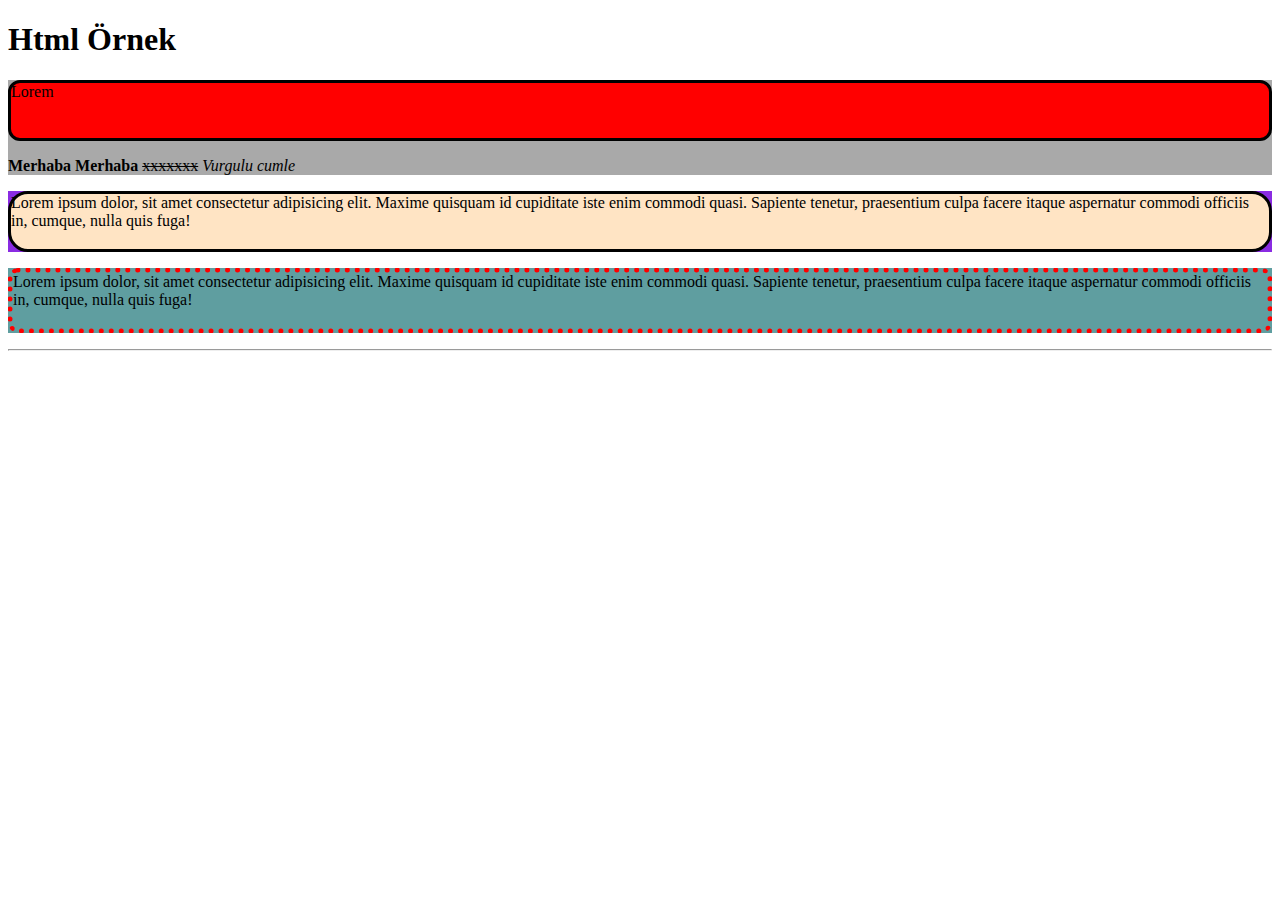
<file: html_example1/index.html>
<!DOCTYPE html>
<html lang="tr">

<head>
    <meta charset="UTF-8">
    <meta http-equiv="X-UA-Compatible" content="IE=edge">
    <meta name="viewport" content="width=device-width, initial-scale=1.0">
    <title>Html_Example_1</title>
</head>

<style>
    /* * {
        margin: 0;
        background-color: aqua;
    } */

    #paragraf1 {
        border-style: solid;
        border-radius: 12px;
        background-color: red;
        height: 55px;
        /* margin-bottom: 50px; */
    }

    #paragraf2 {
        border-style: solid;
        border-radius: 20px;
        background-color: bisque;
        height: 55px;
    }

    #paragraf3 {
        border: 5px red dotted;
        border-radius: 10px;
        height: 55px;
    }
</style>


<body>

    <h1> Html Örnek </h1>

    <div style="background-color: darkgray;">
        <p id="paragraf1"> Lorem </p>

        <b> Merhaba </b>
        <strong> Merhaba </strong>
        <del>xxxxxxx</del>
        <em>Vurgulu cumle</em>
    </div>

    <div style="background-color: blueviolet;">
        <p id="paragraf2"> Lorem ipsum dolor, sit amet consectetur adipisicing elit. Maxime quisquam id cupiditate iste
            enim
            commodi quasi. Sapiente tenetur, praesentium culpa facere itaque aspernatur commodi officiis in, cumque,
            nulla
            quis fuga! </p>
    </div>

    <div style="background-color: cadetblue;">
        <p id="paragraf3"> Lorem ipsum dolor, sit amet consectetur adipisicing elit. Maxime quisquam id cupiditate iste
            enim
            commodi quasi. Sapiente tenetur, praesentium culpa facere itaque aspernatur commodi officiis in, cumque,
            nulla
            quis fuga! </p>
    </div>

    <hr>

</body>

</html>
</file>
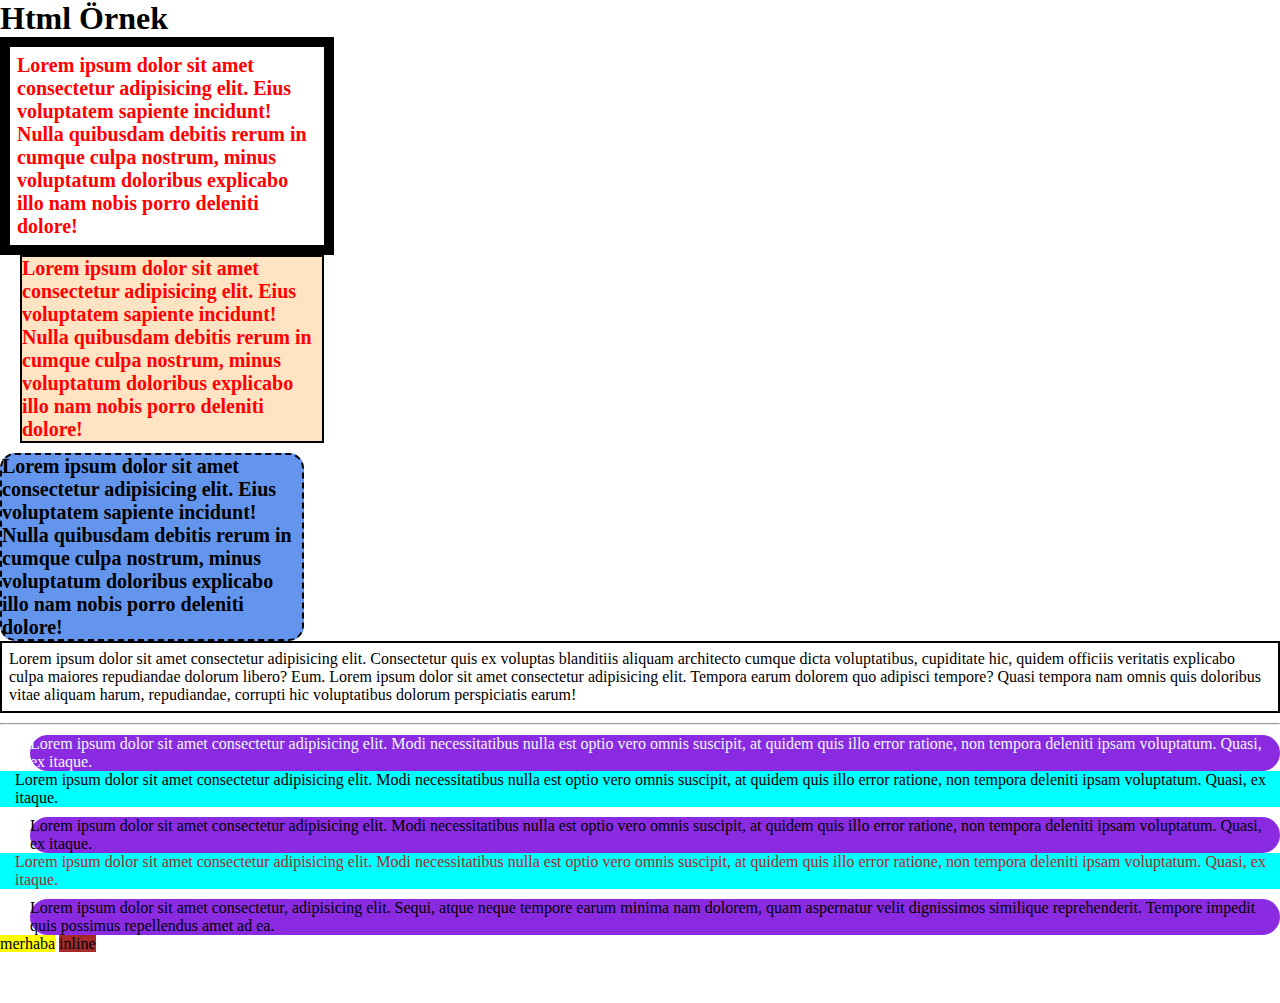
<file: html_example2/index.html>
<!DOCTYPE html>
<html lang="en">

<head>
    <meta charset="UTF-8">
    <meta http-equiv="X-UA-Compatible" content="IE=edge">
    <meta name="viewport" content="width=device-width, initial-scale=1.0">
    <title>Document</title>
</head>

<style>
    * {
        margin: 0;
        padding: 0;
    }

    .myText {
        color: red;
        font-size: 20px;
        font-weight: 800;
    }

    .arkaPlan {
        background-color: cornflowerblue;
        color: black;

    }

    .solid {

        border: 2px black solid;
        padding: 7px;

    }

    .bisque {

        background-color: bisque;
        border: 2px black solid;
        margin-left: 20px;


    }

    .dashed {
        border: 2px black dashed;
        border-radius: 15px;
        margin-top: 10px;

    }

    .boyut {
        width: 300px;
    }

    .mor {
        background-color: blueviolet;
        margin-left: 30px;
        border-radius: 30px;
        margin-top: 10px;
    }

    .turkuaz {
        background-color: aqua;
        padding-left: 15px;
    }

    #myTurkuaz {
        color: brown;
    }
</style>

<body>

    <h1>Html Örnek</h1>
    <p class="solid  myText boyut" style="border: 10px black solid;">Lorem ipsum dolor sit amet consectetur adipisicing
        elit.
        Eius
        voluptatem
        sapiente incidunt!
        Nulla
        quibusdam
        debitis rerum in cumque culpa nostrum, minus voluptatum doloribus explicabo illo nam nobis porro deleniti
        dolore!</p>

    <p class="bisque myText boyut">Lorem ipsum dolor sit amet consectetur adipisicing elit. Eius voluptatem sapiente
        incidunt!
        Nulla
        quibusdam
        debitis rerum in cumque culpa nostrum, minus voluptatum doloribus explicabo illo nam nobis porro deleniti
        dolore!</p>

    <p class="dashed myText arkaPlan boyut">Lorem ipsum dolor sit amet consectetur adipisicing elit. Eius voluptatem
        sapiente
        incidunt!
        Nulla
        quibusdam
        debitis rerum in cumque culpa nostrum, minus voluptatum doloribus explicabo illo nam nobis porro deleniti
        dolore!</p>

    <p class="solid">Lorem ipsum dolor sit amet consectetur adipisicing elit. Consectetur quis ex voluptas blanditiis
        aliquam
        architecto cumque dicta voluptatibus, cupiditate hic, quidem officiis veritatis explicabo culpa maiores
        repudiandae dolorum libero? Eum. Lorem ipsum dolor sit amet consectetur adipisicing elit. Tempora earum dolorem
        quo adipisci tempore? Quasi tempora nam omnis quis doloribus vitae aliquam harum, repudiandae, corrupti hic
        voluptatibus dolorum perspiciatis earum!</p>

    <hr style="margin-top: 10px;">

    <div class="mor" style="color: aliceblue;">
        Lorem ipsum dolor sit amet consectetur adipisicing elit. Modi necessitatibus nulla est optio vero omnis
        suscipit, at quidem quis illo error ratione, non tempora deleniti ipsam voluptatum. Quasi, ex itaque.
    </div>
    <div class="turkuaz">
        Lorem ipsum dolor sit amet consectetur adipisicing elit. Modi necessitatibus nulla est optio vero omnis
        suscipit, at quidem quis illo error ratione, non tempora deleniti ipsam voluptatum. Quasi, ex itaque.
    </div>

    <div class="mor">
        Lorem ipsum dolor sit amet consectetur adipisicing elit. Modi necessitatibus nulla est optio vero omnis
        suscipit, at quidem quis illo error ratione, non tempora deleniti ipsam voluptatum. Quasi, ex itaque.
    </div>
    <div class="turkuaz" id="myTurkuaz">
        Lorem ipsum dolor sit amet consectetur adipisicing elit. Modi necessitatibus nulla est optio vero omnis
        suscipit, at quidem quis illo error ratione, non tempora deleniti ipsam voluptatum. Quasi, ex itaque.
    </div>

    <p class="mor">

        Lorem ipsum dolor sit amet consectetur, adipisicing elit. Sequi, atque neque tempore earum minima nam dolorem,
        quam aspernatur velit dignissimos similique reprehenderit. Tempore impedit quis possimus repellendus amet ad ea.
    </p>

    <div style="margin-bottom: 50px;">
        <div style="background-color: yellow;  display: inline;">merhaba</div>
        <span style="background-color: brown;"> inline</span>
    </div>

</body>

</html>
</file>
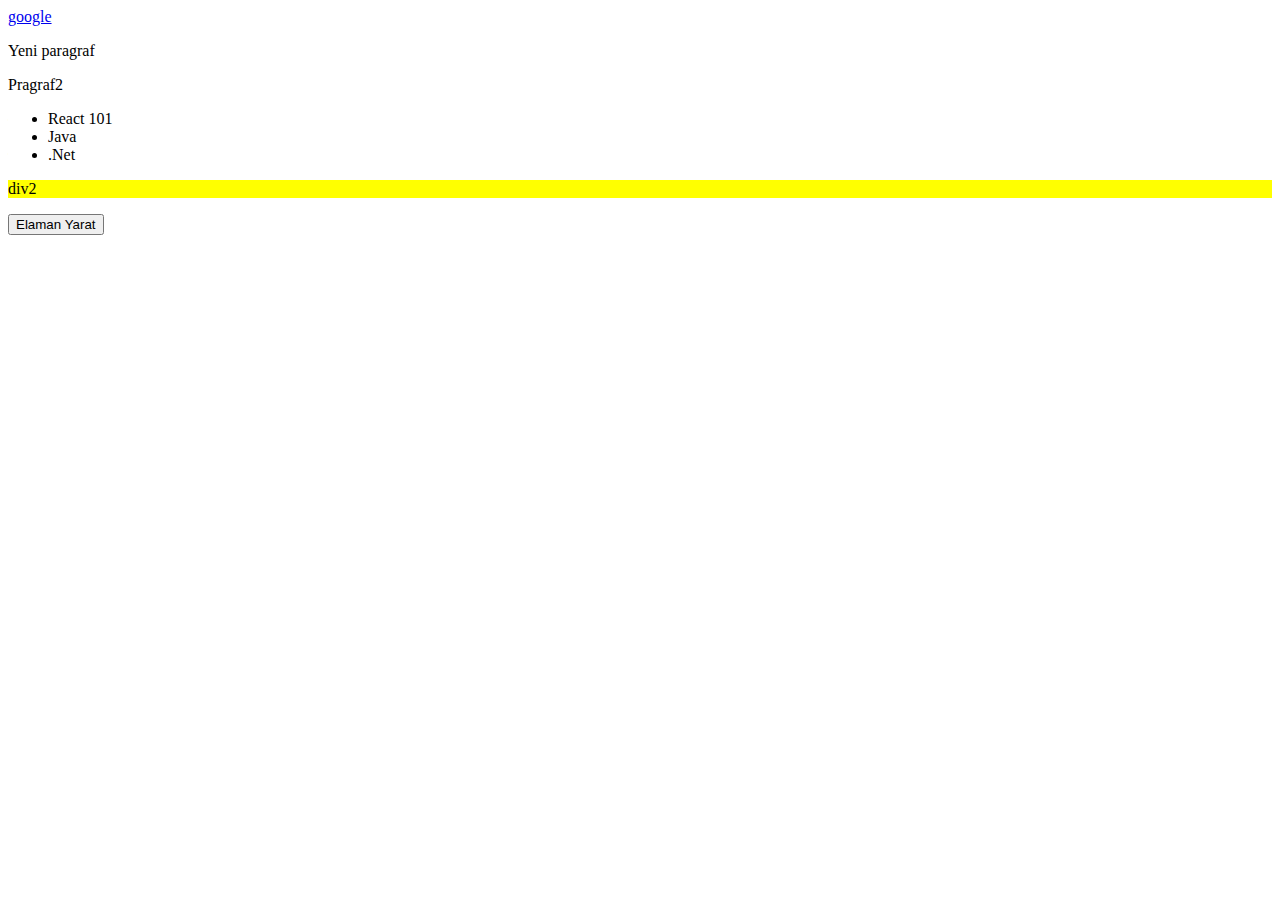
<file: js_examples2/html_eleman_secme/index.html>
<!DOCTYPE html>
<html lang="en">

<head>
    <meta charset="UTF-8">
    <meta name="viewport" content="width=device-width, initial-scale=1.0">
    <title>Document</title>
</head>

<body>

    <a href="https://www.google.com"> <span>google</span> </a>
    <p>Pragraf1 </p>
    <p>Pragraf2</p>
    <div class="kutu container">
        div1
        <a id="link" href="">youtube</a>
    </div>

    <div class="kutu">
        <p>div2</p>
    </div>
    <button onclick="elemanYarat()">Elaman Yarat</button>


    <script src="app.js"></script>
</body>

</html>
</file>
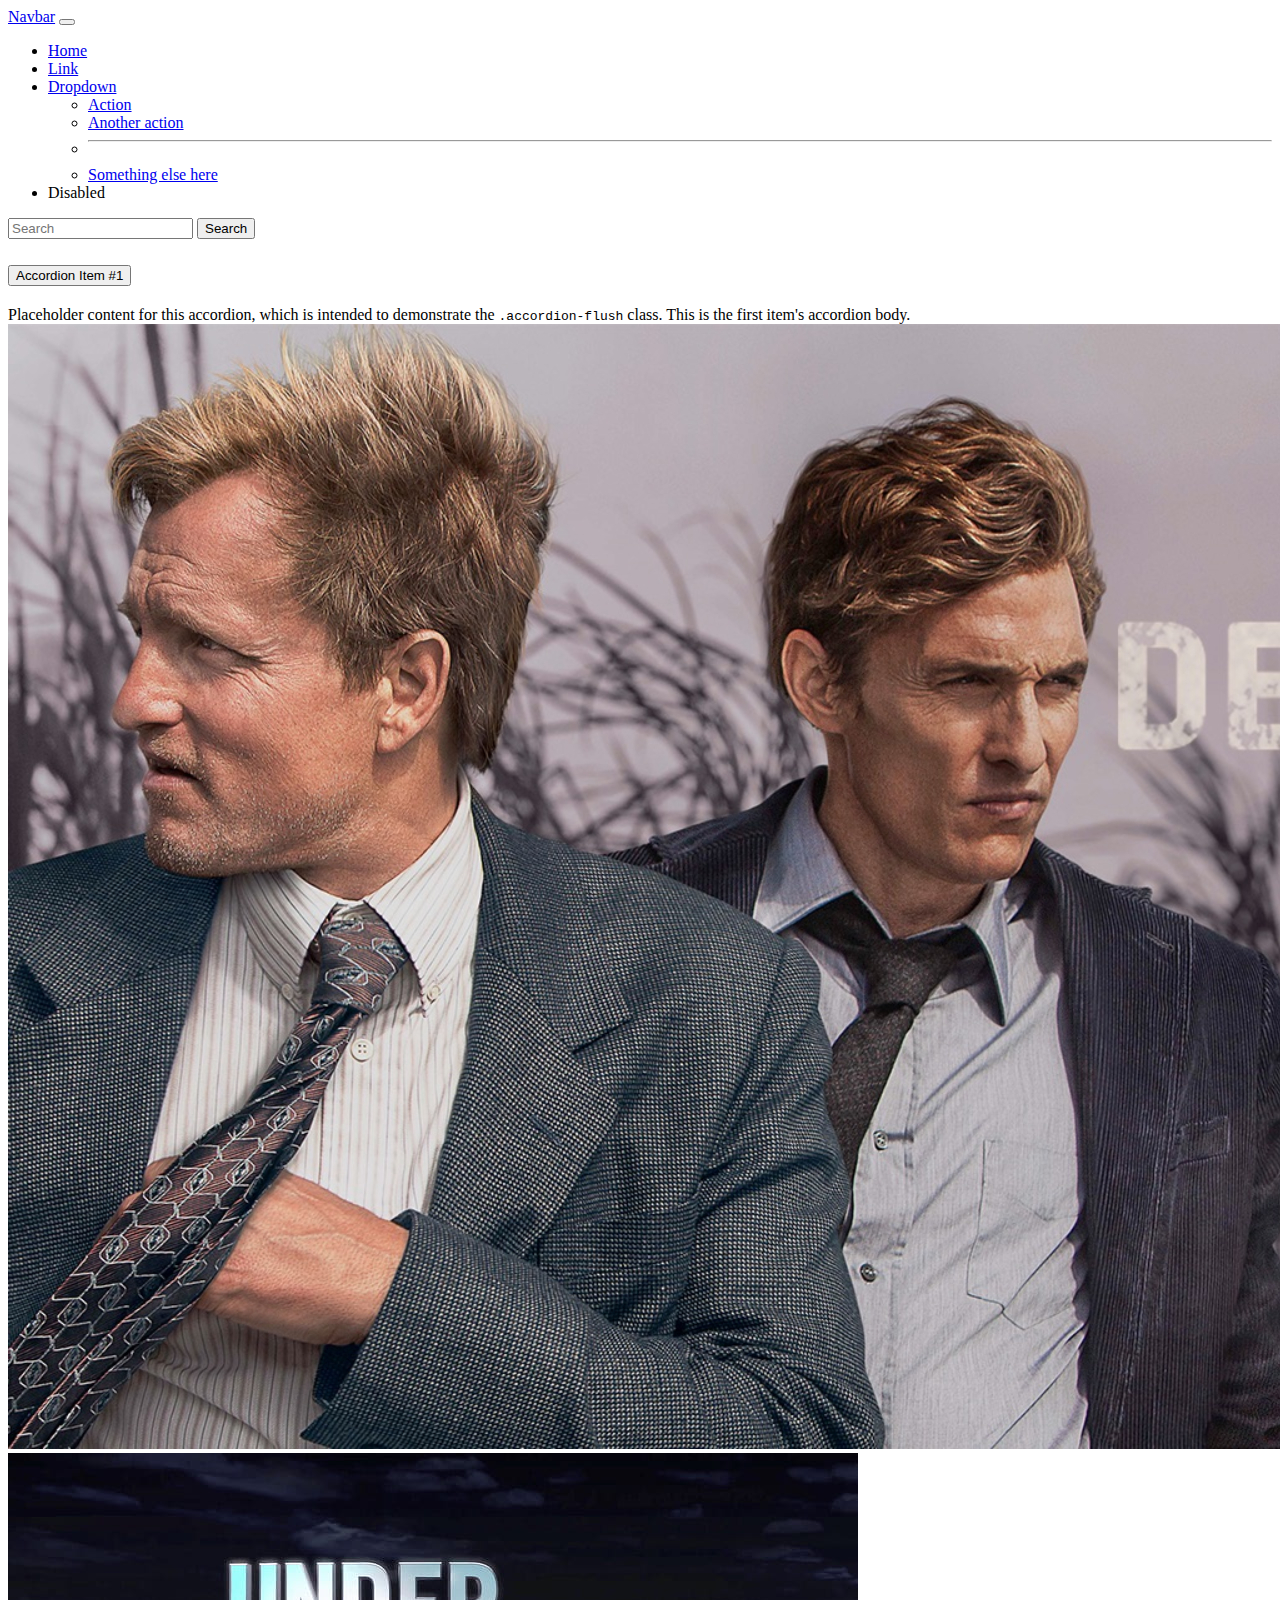
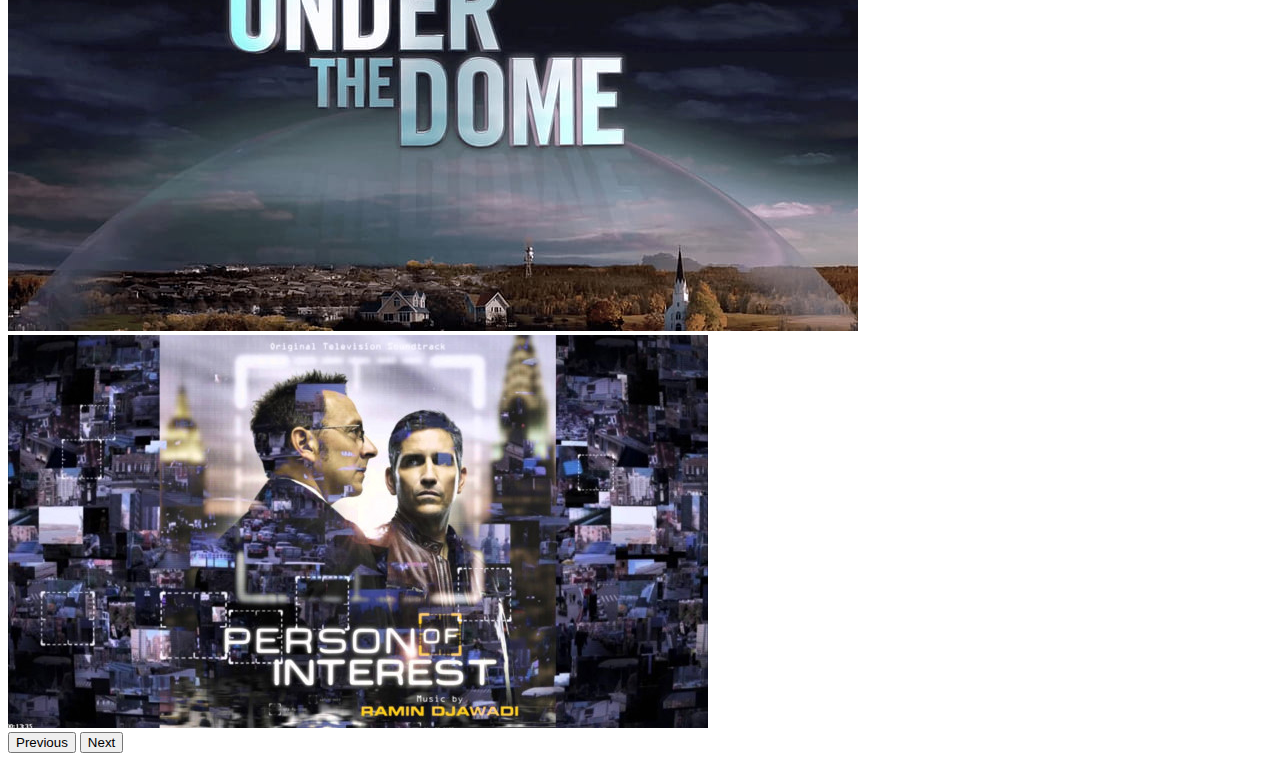
<file: bootstrap_example/movie.html>
<!DOCTYPE html>
<html lang="en">

<head>
    <meta charset="UTF-8">
    <meta name="viewport" content="width=device-width, initial-scale=1.0">

    <title>Document</title>

    <link href="https://cdn.jsdelivr.net/npm/bootstrap@5.3.0/dist/css/bootstrap.min.css" rel="stylesheet"
        integrity="sha384-9ndCyUaIbzAi2FUVXJi0CjmCapSmO7SnpJef0486qhLnuZ2cdeRhO02iuK6FUUVM" crossorigin="anonymous">
</head>

<body class="vh-100 bg-body-secondary overflow-x-hidden">
    <header class="h-100">
        <nav class="navbar navbar-expand-lg bg-info">
            <div class="container-fluid">
                <a class="navbar-brand" href="#">Navbar</a>
                <button class="navbar-toggler" type="button" data-bs-toggle="collapse"
                    data-bs-target="#navbarSupportedContent" aria-controls="navbarSupportedContent"
                    aria-expanded="false" aria-label="Toggle navigation">
                    <span class="navbar-toggler-icon"></span>
                </button>
                <div class="collapse navbar-collapse" id="navbarSupportedContent">
                    <ul class="navbar-nav me-auto mb-2 mb-lg-0">
                        <li class="nav-item">
                            <a class="nav-link active" aria-current="page" href="#">Home</a>
                        </li>
                        <li class="nav-item">
                            <a class="nav-link" href="#">Link</a>
                        </li>
                        <li class="nav-item dropdown">
                            <a class="nav-link dropdown-toggle" href="#" role="button" data-bs-toggle="dropdown"
                                aria-expanded="false">
                                Dropdown
                            </a>
                            <ul class="dropdown-menu">
                                <li><a class="dropdown-item" href="#">Action</a></li>
                                <li><a class="dropdown-item" href="#">Another action</a></li>
                                <li>
                                    <hr class="dropdown-divider">
                                </li>
                                <li><a class="dropdown-item" href="#">Something else here</a></li>
                            </ul>
                        </li>
                        <li class="nav-item">
                            <a class="nav-link disabled">Disabled</a>
                        </li>
                    </ul>
                    <form class="d-flex" role="search">
                        <input class="form-control me-2" type="search" placeholder="Search" aria-label="Search">
                        <button class="btn btn-outline-success" type="submit">Search</button>
                    </form>
                </div>
            </div>
        </nav>

        <div class="row my-2 h-75">
            <div class="accordion accordion-flush col-md-3 col-lg-2 col-12" id="accordionFlushExample">
                <div class="accordion-item">
                    <h2 class="accordion-header">
                        <button class="accordion-button collapsed" type="button" data-bs-toggle="collapse"
                            data-bs-target="#flush-collapseOne" aria-expanded="false" aria-controls="flush-collapseOne">
                            Accordion Item #1
                        </button>
                    </h2>
                    <div id="flush-collapseOne" class="accordion-collapse collapse"
                        data-bs-parent="#accordionFlushExample">
                        <div class="accordion-body">Placeholder content for this accordion, which is intended to
                            demonstrate
                            the <code>.accordion-flush</code> class. This is the first item's accordion body.</div>
                    </div>
                </div>

            </div>

            <div id="carouselExampleFade" class="carousel slide carousel-fade h-100 col-md-9 col-lg-10 col-12">
                <div class="carousel-inner h-100">
                    <div class="carousel-item active h-100">
                        <img src="img/32213-Matthew-McConaughey-Woody-HarrelsonTrue-Detective.jpg" class="h-100 w-100"
                            alt="...">
                    </div>
                    <div class="carousel-item h-100">
                        <img src="img/desktop-wallpaper-under-the-dome-tv-show-hq-under-the-dome-under-the-dome.jpg"
                            class="d-block w-100 h-100 " alt="...">
                    </div>
                    <div class="carousel-item h-100">
                        <img src="img/wp1913009.jpg" class="d-block w-100 h-100" alt="...">
                    </div>
                </div>
                <button class="carousel-control-prev" type="button" data-bs-target="#carouselExampleFade"
                    data-bs-slide="prev">
                    <span class="carousel-control-prev-icon" aria-hidden="true"></span>
                    <span class="visually-hidden">Previous</span>
                </button>
                <button class="carousel-control-next" type="button" data-bs-target="#carouselExampleFade"
                    data-bs-slide="next">
                    <span class="carousel-control-next-icon" aria-hidden="true"></span>
                    <span class="visually-hidden">Next</span>
                </button>
            </div>





        </div>




    </header>

    <main>
        <section class="container  d-flex  flex-wrap justify-content-center  gap-4" id="allfilm">


        </section>
    </main>

    <script src="https://cdn.jsdelivr.net/npm/bootstrap@5.3.0/dist/js/bootstrap.bundle.min.js"
        integrity="sha384-geWF76RCwLtnZ8qwWowPQNguL3RmwHVBC9FhGdlKrxdiJJigb/j/68SIy3Te4Bkz"
        crossorigin="anonymous"></script>

    <script src="movie.js"></script>
</body>

</html>
</file>
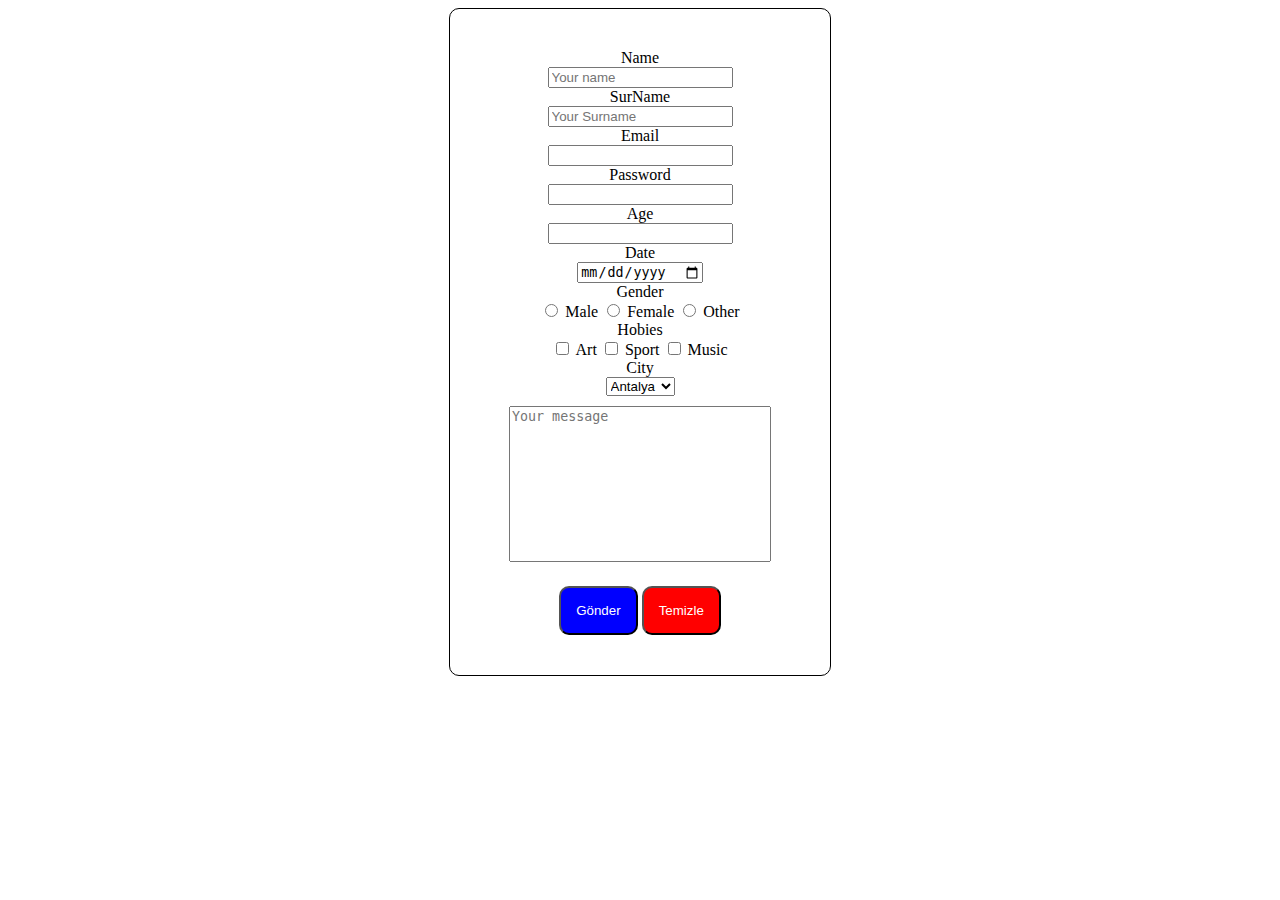
<file: html_example2/form.html>
<!DOCTYPE html>
<html lang="en">

<head>
    <meta charset="UTF-8">
    <meta http-equiv="X-UA-Compatible" content="IE=edge">
    <meta name="viewport" content="width=device-width, initial-scale=1.0">
    <title>Document</title>
</head>

<style>
    .btn {
        color: white;
        /* width: 75px;
        height: 40px; */
        padding: 15px;
        border-radius: 10px;
        margin-top: 20px;
        cursor: pointer;
    }

    .btn:hover {
        background-color: cadetblue;
        /* font-size: 14px; */
        transition: 1s;
        transform: scale(1.05);
    }

    .submit {
        background-color: blue;
    }

    .clear {
        background-color: red;
    }

    form {
        padding: 40px;
        border: 1px solid black;
        border-radius: 10px;
        /* width: 30%; */
        /* min-width: 200px; */
        max-width: 300px;
        text-align: center;
        /* margin: 10px 50px; */
        margin: auto;
    }
</style>

<body>


    <form action="">

        <div>
            <label for="name">Name</label> <br>
            <input type="text" name="name" id="name" placeholder="Your name">
        </div>
        <div>
            <label for="surname">SurName</label> <br>
            <input type="text" name="surname" id="surname" placeholder="Your Surname">
        </div>
        <div>
            <label for="email">Email</label> <br>
            <input type="email" name="email" id="email">
        </div>
        <div>
            <label for="password">Password</label> <br>
            <input type="password" name="password" id="password">
        </div>
        <div>
            <label for="age">Age</label> <br>
            <input type="number" name="age" id="age">
        </div>
        <div>
            <label for="date">Date</label> <br>
            <input type="date" name="date" id="date">
        </div>
        <div>
            <label for="female">Gender</label><br>
            <input type="radio" name="gender" id="male" value="MALE">
            <label for="male">Male</label>
            <input type="radio" name="gender" id="female" value="FEMALE">
            <label for="female">Female</label>
            <input type="radio" name="gender" id="other" value="OTHER">
            <label for="other">Other</label>
        </div>
        <div>

            <label for="">Hobies</label> <br>

            <input type="checkbox" name="art" id="art"> <label> Art </label>
            <input type="checkbox" name="sport" id="sport"> <label> Sport</label>
            <input type="checkbox" name="music" id="music"> <label> Music</label>

        </div>
        <div>
            <label for="">City</label><br>

            <select name="city" id="city">
                <option value="ANKARA">Ankara</option>
                <option value="İSTANBUL">Istanbul</option>
                <option value="ANTALYA" selected>Antalya</option>
                <option value="İZMİR">İzmir</option>
            </select>





        </div>

        <div style="margin-top: 10px;">
            <textarea style="resize: none;" name="messagebox" id="textbox" cols="30" rows="10"
                placeholder="Your message"></textarea>
        </div>

        <div class="button-group">
            <input class="btn submit" type="submit" value="Gönder">
            <input class="btn clear" type="reset" value="Temizle">
        </div>



    </form>



</body>

</html>
</file>
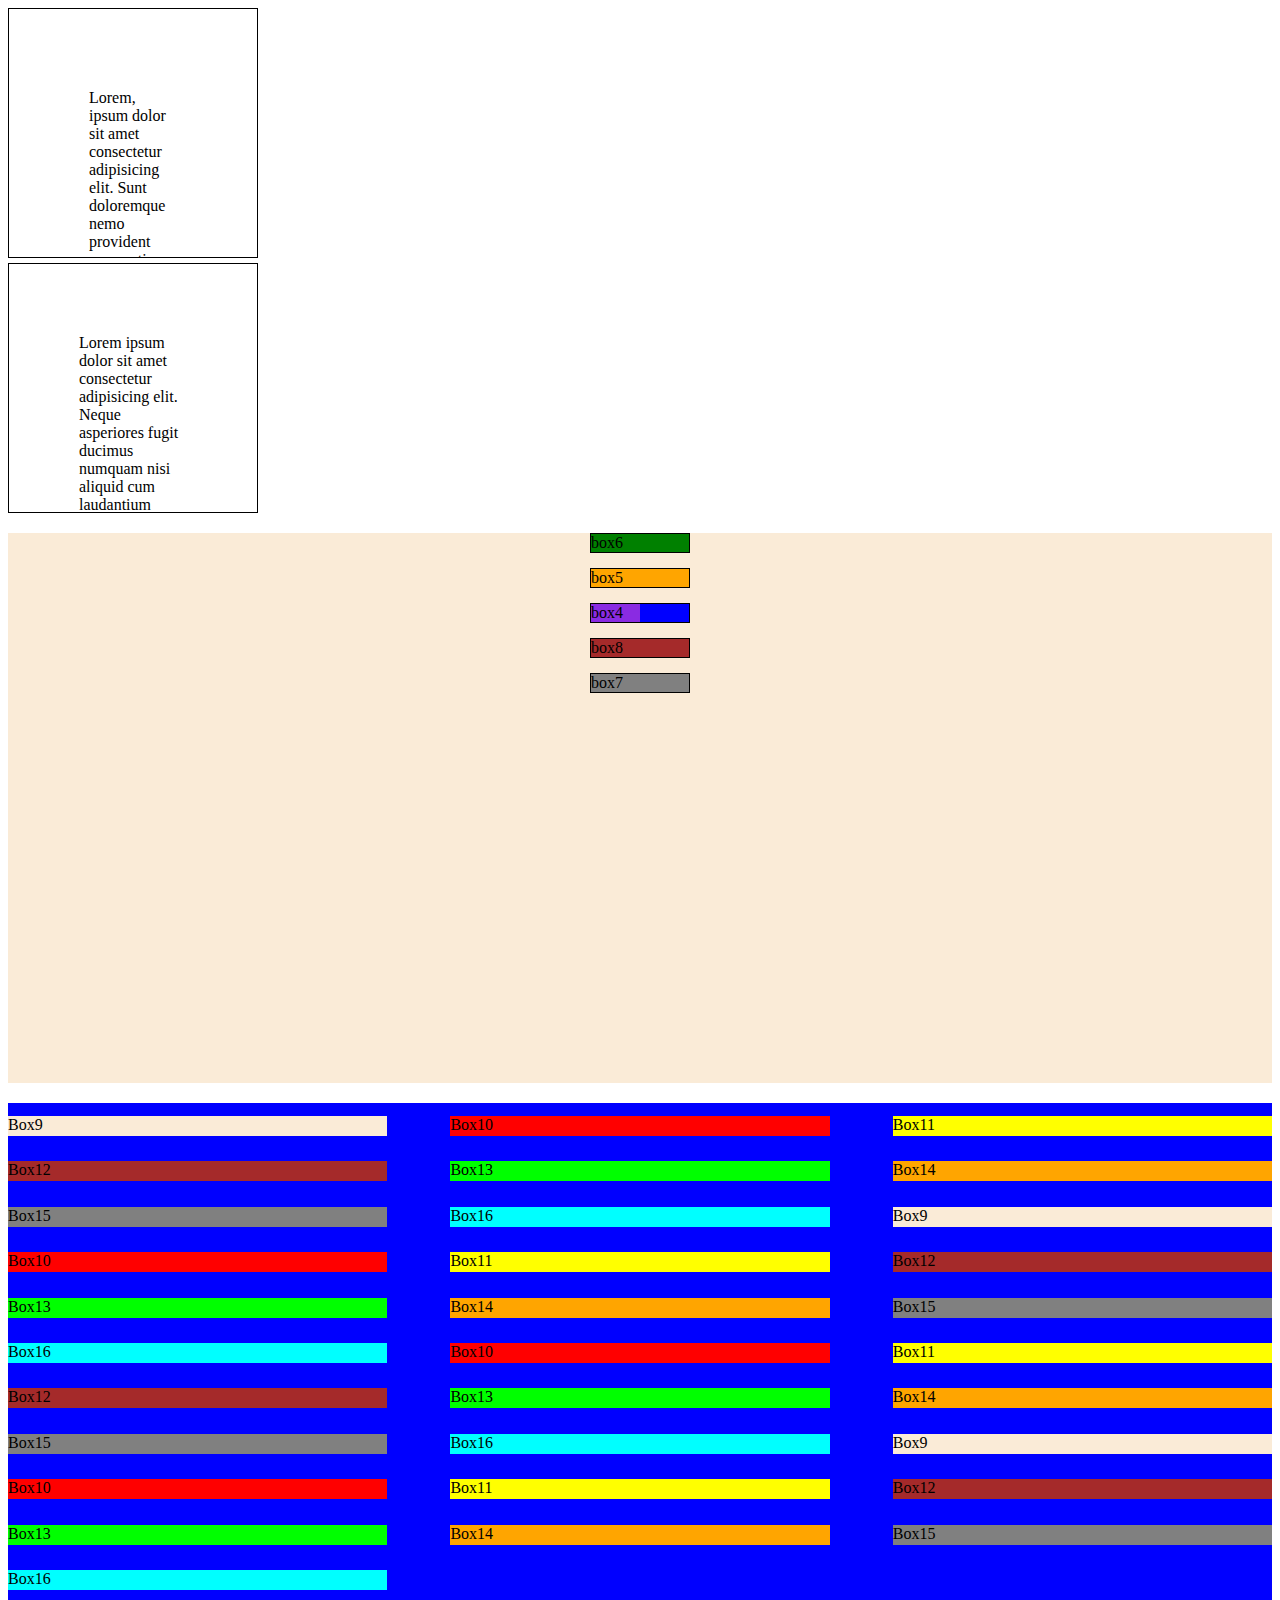
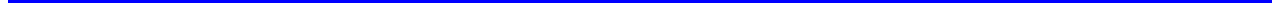
<file: html_example3/div.html>
<!DOCTYPE html>
<html lang="en">

<head>
    <meta charset="UTF-8">
    <meta name="viewport" content="width=device-width, initial-scale=1.0">
    <title>Document</title>
    <link rel="stylesheet" href="div.css">
</head>

<body>

    <div class="div1">Lorem, ipsum dolor sit amet consectetur adipisicing elit. Sunt doloremque nemo provident
        praesentium nulla, est porro, dolorem minus deserunt explicabo reprehenderit maiores veniam corporis cum harum
        amet quia eaque quibusdam ducimus aliquam? Odit unde dignissimos accusantium! Dolorum obcaecati quidem fugiat
        ipsa quae possimus ipsum, officiis magnam eum quos, totam tempora dolores doloribus eveniet non facere esse illo
        earum ea fuga porro asperiores delectus. Saepe culpa, laudantium molestias exercitationem odio, pariatur
        officiis dignissimos totam perspiciatis inventore, officia itaque possimus eveniet nesciunt optio quasi incidunt
        doloremque cumque voluptates voluptatibus architecto at quod consequuntur? Quo repellendus ex distinctio veniam
        ut! Adipisci, recusandae quibusdam!</div>
    <div class="div2">Lorem ipsum dolor sit amet consectetur adipisicing elit. Neque asperiores fugit ducimus numquam
        nisi aliquid cum laudantium nostrum reiciendis, aut voluptate odio quibusdam voluptatibus veniam, praesentium
        explicabo, nulla exercitationem repellat.</div>



    <div class="container1 container2">
        <div class="box div4">
            <div class="div4-child">box4</div>
        </div>
        <div class="box div5">box5</div>
        <div class="box div6">box6</div>
        <div class="box div7">box7</div>
        <div class="box div8">box8</div>
    </div>

    <div class="container3">

        <div class="mydiv" style="background-color: antiquewhite;">Box9</div>
        <div class="mydiv" style="background-color: red;">Box10</div>
        <div class="mydiv" style="background-color: yellow;">Box11</div>
        <div class="mydiv" style="background-color: brown;">Box12</div>
        <div class="mydiv" style="background-color: lime;">Box13</div>
        <div class="mydiv" style="background-color: orange;">Box14</div>
        <div class="mydiv" style="background-color: gray;">Box15</div>
        <div class="mydiv" style="background-color: aqua;">Box16</div>
        <div class="mydiv" style="background-color: antiquewhite;">Box9</div>
        <div class="mydiv" style="background-color: red;">Box10</div>
        <div class="mydiv" style="background-color: yellow;">Box11</div>
        <div class="mydiv" style="background-color: brown;">Box12</div>
        <div class="mydiv" style="background-color: lime;">Box13</div>
        <div class="mydiv" style="background-color: orange;">Box14</div>
        <div class="mydiv" style="background-color: gray;">Box15</div>
        <div class="mydiv" style="background-color: aqua;">Box16</div>
        <div class="mydiv" style="background-color: red;">Box10</div>
        <div class="mydiv" style="background-color: yellow;">Box11</div>
        <div class="mydiv" style="background-color: brown;">Box12</div>
        <div class="mydiv" style="background-color: lime;">Box13</div>
        <div class="mydiv" style="background-color: orange;">Box14</div>
        <div class="mydiv" style="background-color: gray;">Box15</div>
        <div class="mydiv" style="background-color: aqua;">Box16</div>
        <div class="mydiv" style="background-color: antiquewhite;">Box9</div>
        <div class="mydiv" style="background-color: red;">Box10</div>
        <div class="mydiv" style="background-color: yellow;">Box11</div>
        <div class="mydiv" style="background-color: brown;">Box12</div>
        <div class="mydiv" style="background-color: lime;">Box13</div>
        <div class="mydiv" style="background-color: orange;">Box14</div>
        <div class="mydiv" style="background-color: gray;">Box15</div>
        <div class="mydiv" style="background-color: aqua;">Box16</div>


    </div>








</body>

</html>
</file>
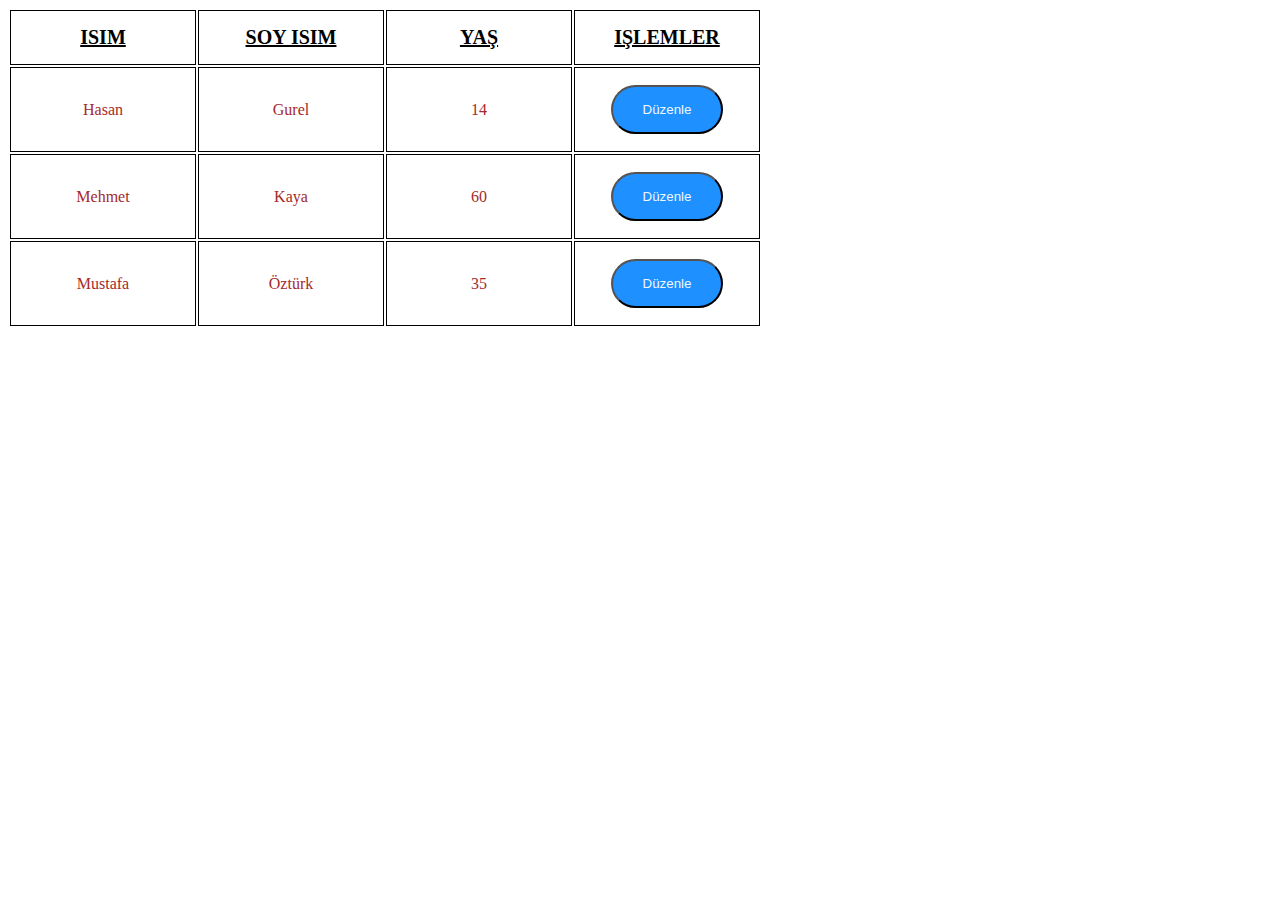
<file: html_example3/table.html>
<!DOCTYPE html>
<html lang="en">

<head>
    <meta charset="UTF-8">
    <meta name="viewport" content="width=device-width, initial-scale=1.0">
    <title>Document</title>
    <link rel="stylesheet" href="table.css">
</head>

<body>

    <table>
        <thead>
            <tr>
                <th>isim</th>
                <th>soy isim</th>
                <th>yaş</th>
                <th>işlemler</th>
            </tr>

        </thead>

        <tbody>
            <tr>
                <td>Hasan</td>
                <td>Gurel</td>
                <td>14</td>
                <td><button>Düzenle</button> </td>
            </tr>

            <tr>
                <td>Mehmet</td>
                <td>Kaya</td>
                <td>60</td>
                <td><button>Düzenle</button> </td>
            </tr>
            <tr>
                <td>Mustafa</td>
                <td>Öztürk</td>
                <td>35</td>
                <td><button>Düzenle</button> </td>
            </tr>

        </tbody>

    </table>

</body>

</html>
</file>
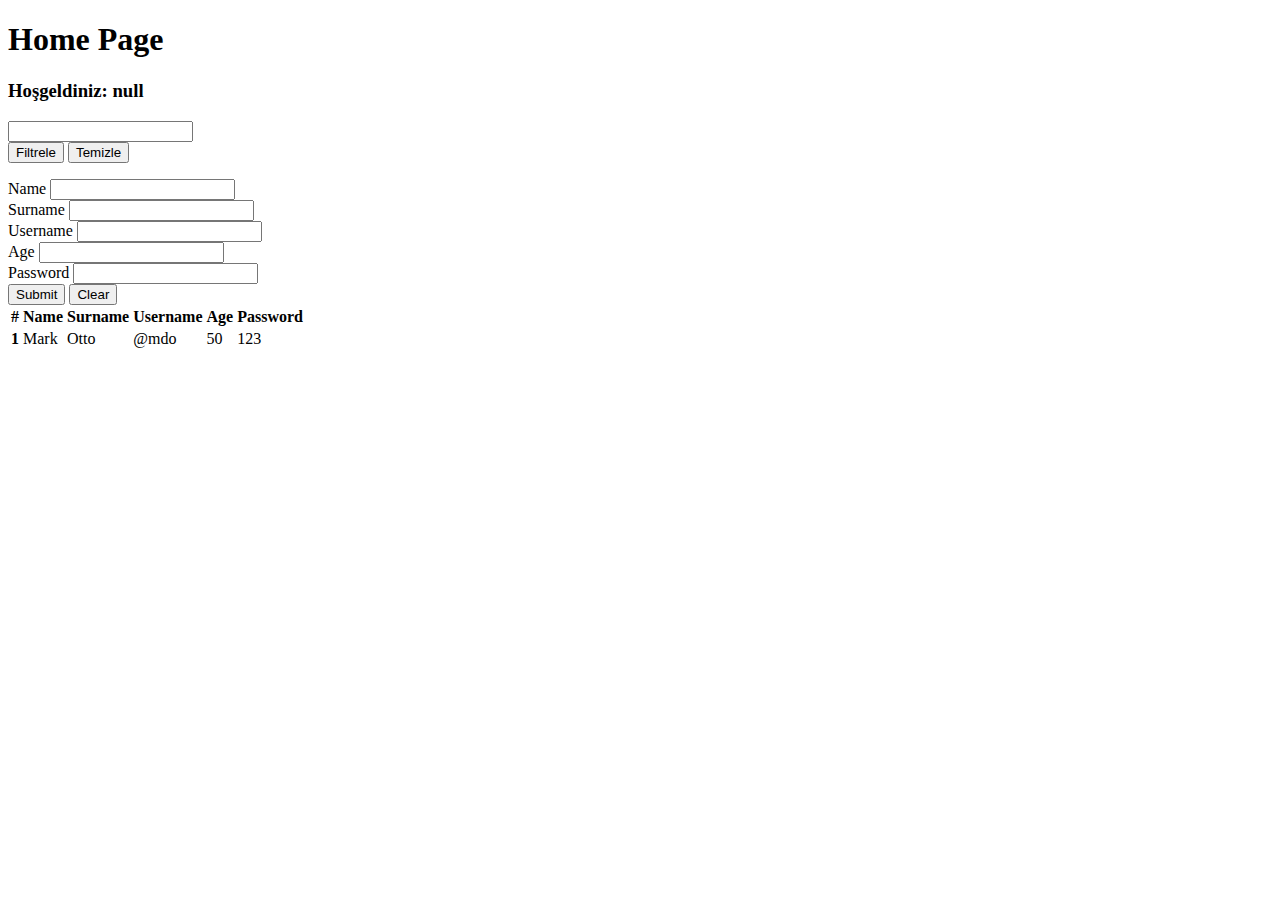
<file: js_examples2/ornekler/home.html>
<!DOCTYPE html>
<html lang="en">

<head>
    <meta charset="UTF-8">
    <meta name="viewport" content="width=device-width, initial-scale=1.0">
    <title>Document</title>

    <link href="https://cdn.jsdelivr.net/npm/bootstrap@5.3.0/dist/css/bootstrap.min.css" rel="stylesheet"
        integrity="sha384-9ndCyUaIbzAi2FUVXJi0CjmCapSmO7SnpJef0486qhLnuZ2cdeRhO02iuK6FUUVM" crossorigin="anonymous">
</head>

<body>
    <h1 class="text-center">Home Page</h1>
    <h3>Hoşgeldiniz:</h3>
    <div class="d-flex flex-column align-items-center gap-3">

        <div>
            <input type="number" class="form-control" aria-label="Sizing example input"
                aria-describedby="inputGroup-sizing-default">
        </div>

        <div class="btn-group" role="group" aria-label="Basic example">
            <button id="filterButton" type="button" class="btn btn-primary mx-2" onclick="filter()">Filtrele</button>
            <button id="clearButton" type="button" class="btn btn-info" onclick="clearUl()">Temizle</button>
        </div>

        <ul id="expanses_ul">

        </ul>

    </div>
    <div class="container">

        <form>
            <div class="mb-3">
                <label for="name" class="form-label">Name</label>
                <input type="text" name="name" class="form-control" id="name">

            </div>
            <div class="mb-3">
                <label for="name" class="form-label">Surname</label>
                <input type="text" name="surname" class="form-control" id="surname">

            </div>
            <div class="mb-3">
                <label for="name" class="form-label">Username</label>
                <input type="text" name="username" class="form-control" id="username">

            </div>
            <div class="mb-3">
                <label for="name" class="form-label">Age</label>
                <input type="text" name="age" class="form-control" id="age">

            </div>
            <div class="mb-3">
                <label for="password" class="form-label">Password</label>
                <input type="password" class="form-control" id="password" name="password">
            </div>

            <button type="button" id="submitBtn" onclick="addUser()" class="btn btn-primary">Submit</button>
            <button type="button" id="removeBtn" onclick="clearTable()" class="btn btn-danger">Clear</button>
        </form>

        <table class="table">
            <thead>
                <tr>
                    <th scope="col">#</th>
                    <th scope="col">Name</th>
                    <th scope="col">Surname</th>
                    <th scope="col">Username</th>
                    <th scope="col">Age</th>
                    <th scope="col">Password</th>
                </tr>
            </thead>
            <tbody id="tablebody">
                <tr>
                    <th scope="row">1</th>
                    <td>Mark</td>
                    <td>Otto</td>
                    <td>@mdo</td>
                    <td>50</td>
                    <td>123</td>
                </tr>

            </tbody>
        </table>


    </div>




    <script src="https://cdn.jsdelivr.net/npm/bootstrap@5.3.0/dist/js/bootstrap.bundle.min.js"
        integrity="sha384-geWF76RCwLtnZ8qwWowPQNguL3RmwHVBC9FhGdlKrxdiJJigb/j/68SIy3Te4Bkz"
        crossorigin="anonymous"></script>
    <script src="home.js"></script>
</body>

</html>
</file>
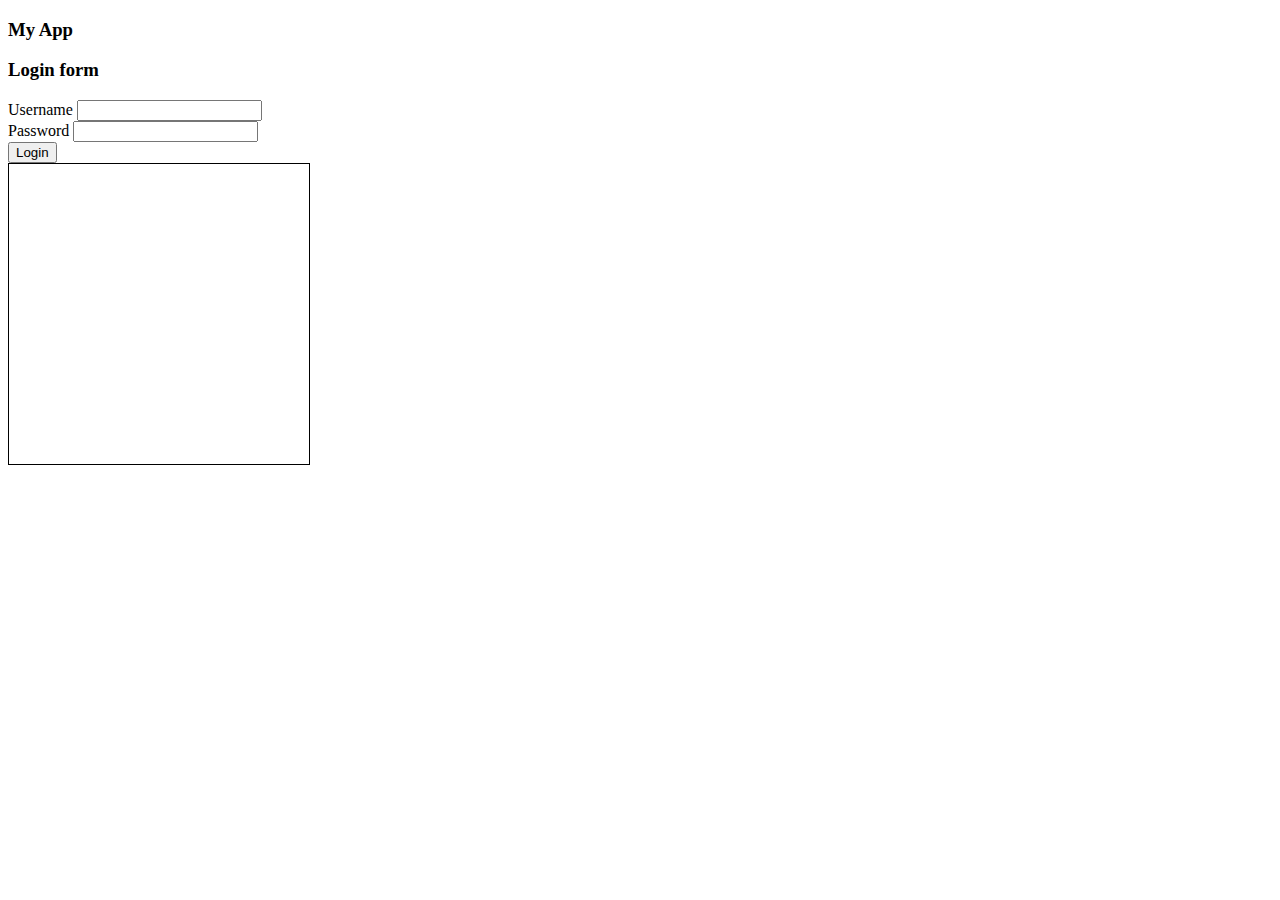
<file: js_examples2/ornekler/login.html>
<!DOCTYPE html>
<html lang="en">

<head>
    <meta charset="UTF-8">
    <meta name="viewport" content="width=device-width, initial-scale=1.0">
    <title>Document</title>
    <link href="https://cdn.jsdelivr.net/npm/bootstrap@5.3.0/dist/css/bootstrap.min.css" rel="stylesheet"
        integrity="sha384-9ndCyUaIbzAi2FUVXJi0CjmCapSmO7SnpJef0486qhLnuZ2cdeRhO02iuK6FUUVM" crossorigin="anonymous">
</head>

<body>

    <div class="vh-100 d-flex justify-content-center align-items-center">

        <div class="row border border-primary-subtle align-items-center p-4">

            <div class="col-md-3 col-lg-4">
                <h3>My App </h3>
            </div>
            <div class="col-md-9 col-lg-8">

                <form id="myform" method="post" action="">
                    <h3>Login form</h3>
                    <div class="mb-3">
                        <label for="myusername" class="form-label">Username</label>
                        <input type="text" class="form-control" id="myusername" name="username">

                    </div>
                    <div class="mb-3">
                        <label for="mypassword" class="form-label">Password</label>
                        <input type="password" class="form-control" id="mypassword" name="password">
                    </div>
                    <button type="submit" class="btn btn-primary">Login</button>
                </form>

            </div>





        </div>

        <div class="m-3" style="width: 300px; height: 300px; border: 1px solid black;">
            <div class="d-flex bg-danger border" id="kutu" style="width:30px; height: 30px; border-radius:50px;"></div>
        </div>
    </div>



    <script src=" https://cdn.jsdelivr.net/npm/bootstrap@5.3.0/dist/js/bootstrap.bundle.min.js"
        integrity="sha384-geWF76RCwLtnZ8qwWowPQNguL3RmwHVBC9FhGdlKrxdiJJigb/j/68SIy3Te4Bkz"
        crossorigin="anonymous"></script>
    <script src="login.js"></script>
</body>

</html>
</file>
<file: html_example3/div.css>
* {
    box-sizing: border-box;
}

.div1 {
    width: 250px;
    height: 250px;
    border: 1px solid black;
    padding: 80px;
    margin-bottom: 5px;
    overflow: auto;


}

.div2 {
    width: 250px;
    height: 250px;
    border: 1px solid black;
    padding: 70px;
    overflow: hidden;
}

.container1 {
    background-color: antiquewhite;
    margin: 20px 0;
    display: flex;
    /* default row */
    flex-direction: column;
    flex-wrap: wrap;
    height: 550px;
    /* justify-content: space-evenly; */
    align-items: center;

}

.container2 {
    /* flex-direction: row;
    align-items: center;
    justify-content: end; */
    gap: 15px;


}

.box {
    width: 100px;
    border: 1px solid black;
    height: 20px;
}

.div4-child {
    background-color: blueviolet;
    width: 50%;
    height: 100%;
}

.div4 {
    background-color: blue;
    order: 3;
}

.div5 {
    background-color: orange;
    order: 2;
}

.div6 {
    background-color: green;
    order: 1;
}

.div7 {
    background-color: grey;
    order: 5;
}

.div8 {
    background-color: brown;
    order: 4;
}

.container3 {

    background-color: blue;
    display: flex;
    flex-direction: row;
    flex-wrap: wrap;
    justify-content: space-between;
    align-items: center;
    /* gap: 20px; */
    height: 500px;

}

.mydiv {
    height: 20px;
    width: 30%;

}
</file>
<file: html_example3/table.css>
* {
    text-align: center;
}

td,
th {
    border: 1px solid black;
    padding: 15px;
    color: brown;
    width: 150px;
}

td {
    padding: 17px;
}

td:hover {
    background-color: antiquewhite;
}



button {
    border-radius: 25px;
    background-color: dodgerblue;
    cursor: pointer;
    color: aliceblue;
    padding: 15px 30px;

}

button:hover {
    background-color: turquoise;
    font-style: italic;

}

button:active {
    background-color: bisque;
    color: brown;
    transform: translateY(6px);


}

th {
    color: black;
    text-transform: uppercase;
    text-decoration: underline;
    font-size: 20px;
}

th:hover {
    color: blue;
    transition: 800ms;
    transform: scale(0.9);
}
</file>
